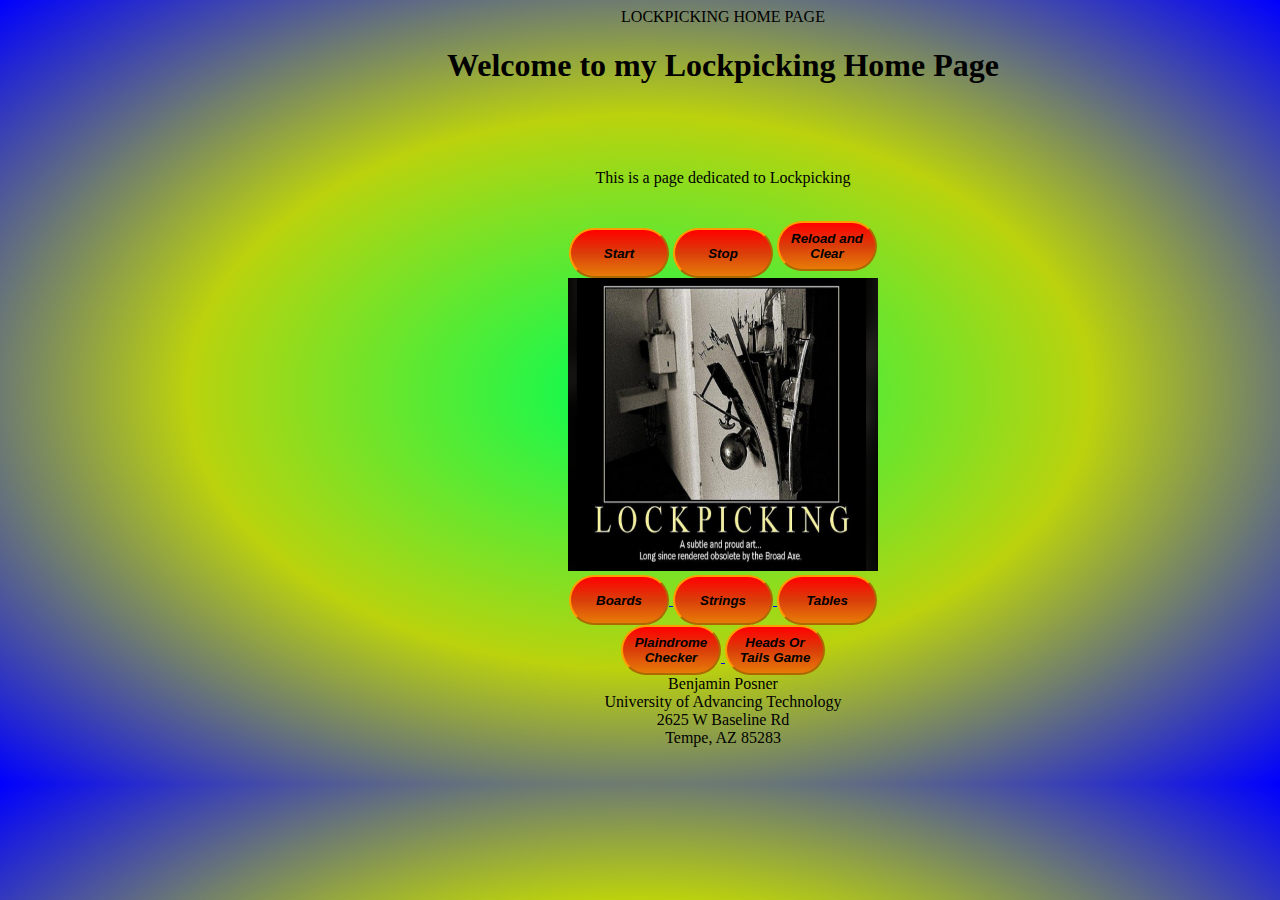
<file: index.html>
<!-- Benjamin Posner 10-19-24 -->
<!-- DOCTYPE tells the browser that this is an HTML5 page -->
<!DOCTYPE html>
<!-- html tag goes next -->
<html>
<!-- the head section has info for browser and search engine -->
    <head>
        <title>Home</title> 
        LOCKPICKING HOME PAGE
        <meta name="veiwport" content="width=device-width, initial-scale=1.0">
        <meta http-equiv="X-UA-Compatible" content="ie=edge">
        <link rel="stylesheet" href="main.css">
        <script src = "index.js"></script>
    </head>
<!-- the body section holdsthe text and images that we want to show to the user -->
    <body>
        <h1>Welcome to my Lockpicking Home Page</h1>
        <p>
            This is a page dedicated to Lockpicking
        </p>
        <br><button id="startButton" onclick="intervalStart()";>Start</button>
        <button id="stopButton" onclick="intervalStop()";>Stop</button>
        <button onclick="reload();">Reload and Clear</button>
        <br>
          <img id="imgMeme" src="meme.jpg" style="position:relative"/>
          <br>
        
          <a href="Boards.html">
            <button>Boards</button>
        </a>
        <a href="strings.html">
            <button>Strings</button>
        </a>
        <a href="Tables.html">
            <button>Tables</button>
        </a><br>
        <a href="palindrome_strings.html">
            <button>Plaindrome Checker</button>
        </a>
          <a href="game.html">
            <button>Heads Or Tails Game</button>
          </a>
        <footer>
            Benjamin Posner<br>
            University of Advancing Technology<br>
            2625 W Baseline Rd<br>
            Tempe, AZ 85283<br>
          </footer>
    </body>

</html>
</file>
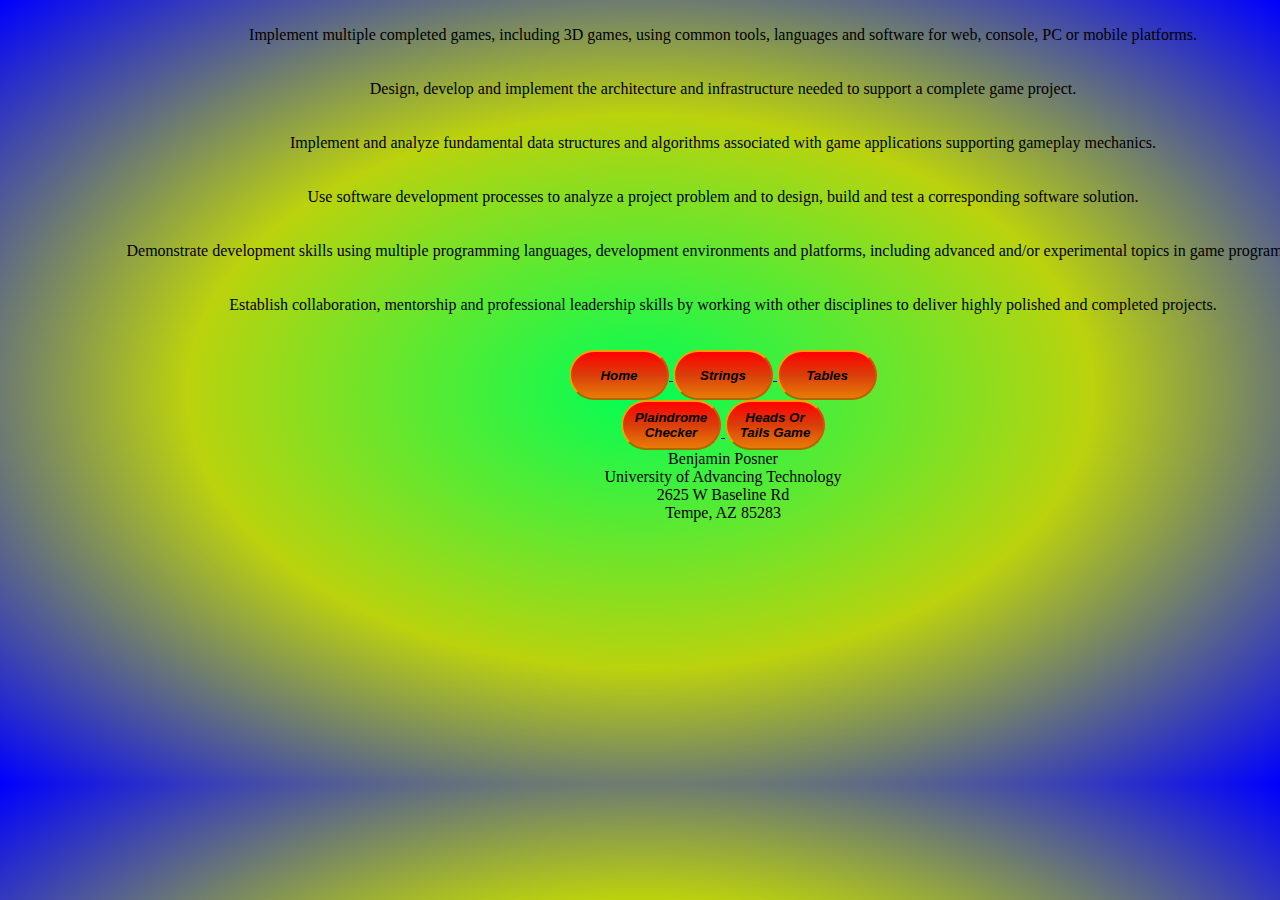
<file: boards.html>
<!-- Benjamin Posner 10-19-24 -->
<!DOCTYPE html>
<html lang="en">
    <head>
        <meta charset="UTF-8">
        <meta name="veiwport" content="width=device-width, initial-scale=1.0">
        <meta http-equiv="X-UA-Compatible" content="ie=edge">
        <title>Boards</title>
        <link rel="stylesheet" href="main.css">
    </head>
    <body>
        
            <br><li>Implement multiple completed games, including 3D games, using common tools, languages and software for web, console, PC or mobile platforms.</li><br>
            <br> <li>Design, develop and implement the architecture and infrastructure needed to support a complete game project.</li><br>
            <br> <li>Implement and analyze fundamental data structures and algorithms associated with game applications supporting gameplay mechanics.</li><br>
            <br><li>Use software development processes to analyze a project problem and to design, build and test a corresponding software solution.</li><br>
            <br><li>Demonstrate development skills using multiple programming languages, development environments and platforms, including advanced and/or experimental topics in game programming.</li><br>
            <br> <li>Establish collaboration, mentorship and professional leadership skills by working with other disciplines to deliver highly polished and completed projects.</li><br>
        
        <br><a href="index.html">
          <button>Home</button>
        </a>
      <a href="strings.html">
          <button>Strings</button>
      </a>
      <a href="Tables.html">
          <button>Tables</button>
      </a><br>
      <a href="palindrome_strings.html">
          <button>Plaindrome Checker</button>
        </a>
        <a href="game.html">
          <button>Heads Or Tails Game</button>
        </a>
        <footer>
            Benjamin Posner<br>
            University of Advancing Technology<br>
            2625 W Baseline Rd<br>
            Tempe, AZ 85283<br>
          </footer>
    </body>

</html>
</file>
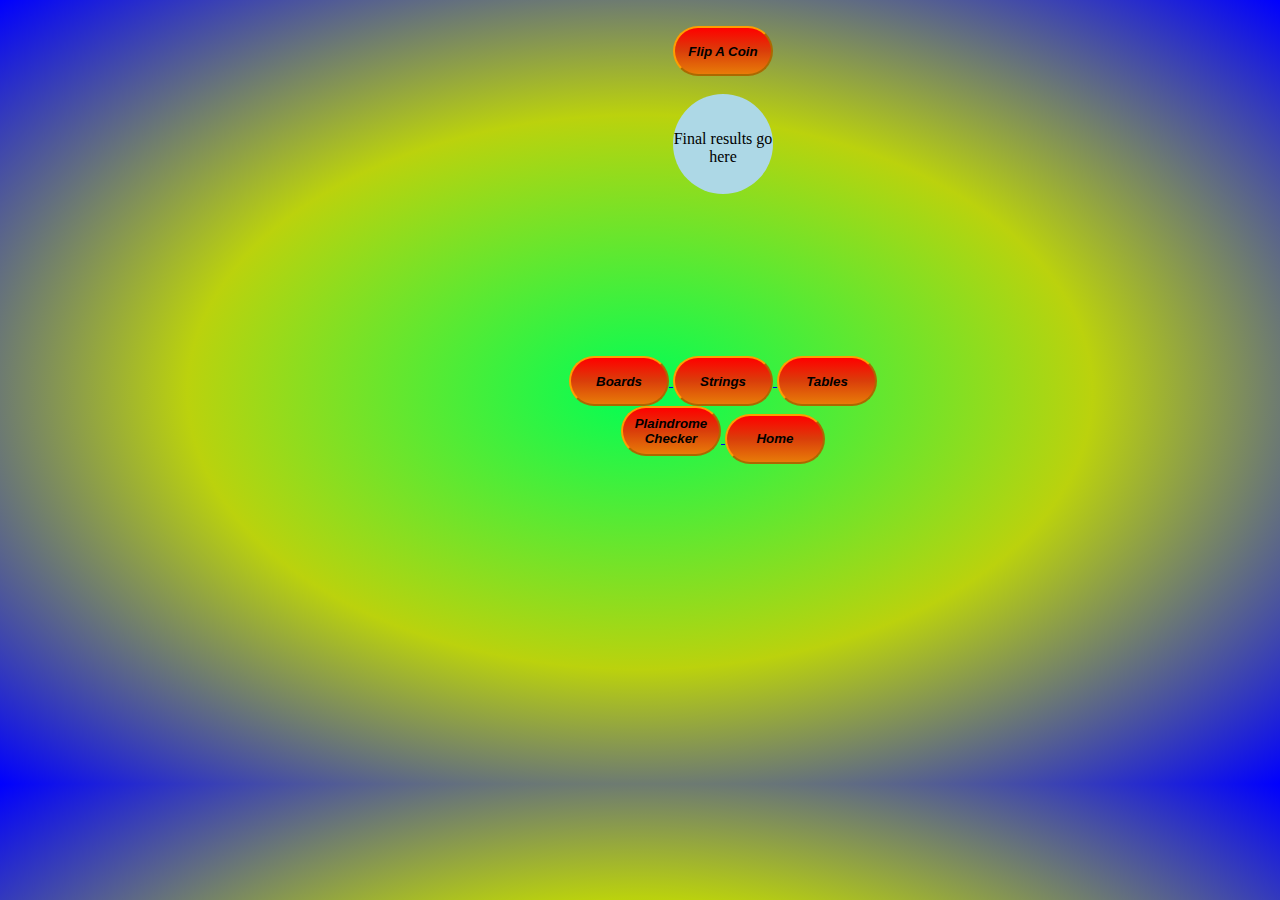
<file: game.html>
<!DOCTYPE html>
<html lang="en">
<head>
    <meta charset="UTF-8">
    <meta name="viewport" content="width=device-width, initial-scale=1.0">
    <meta http-equiv="X-UA-Compatible" content="ie=edge">
    <title>Coin Flip Game</title>
    <link rel="stylesheet" href="main.css">
</head>
<body>
    <!-- Placeholder for the coin flip result -->
    <div class="coin" id="coin"></div>
    <br>
    <!-- Button to start the "FlipCoin" game round -->
    <button onclick="flipcoin()">Flip A Coin</button>
    <br><br>
    <div class="circle"><br>
        <br>
        <div id="finalResult">Final results go here</div>
    </div>
    <!-- Div to display the result -->
    <br><br><br><br><br><br><br><br><br>

    <!-- Navigation buttons to link to other pages -->
    <a href="Boards.html">
        <button>Boards</button>
    </a>
    <a href="strings.html">
        <button>Strings</button>
    </a>
    <a href="Tables.html">
        <button>Tables</button>
    </a><br>
    <a href="palindrome_strings.html">
        <button>Plaindrome Checker</button>
      </a>
      <a href="index.html">
        <button>Home</button>
      </a>

    <!-- Importing the game script -->
    <script src="game.js"></script>
</body>
</html>
</file>
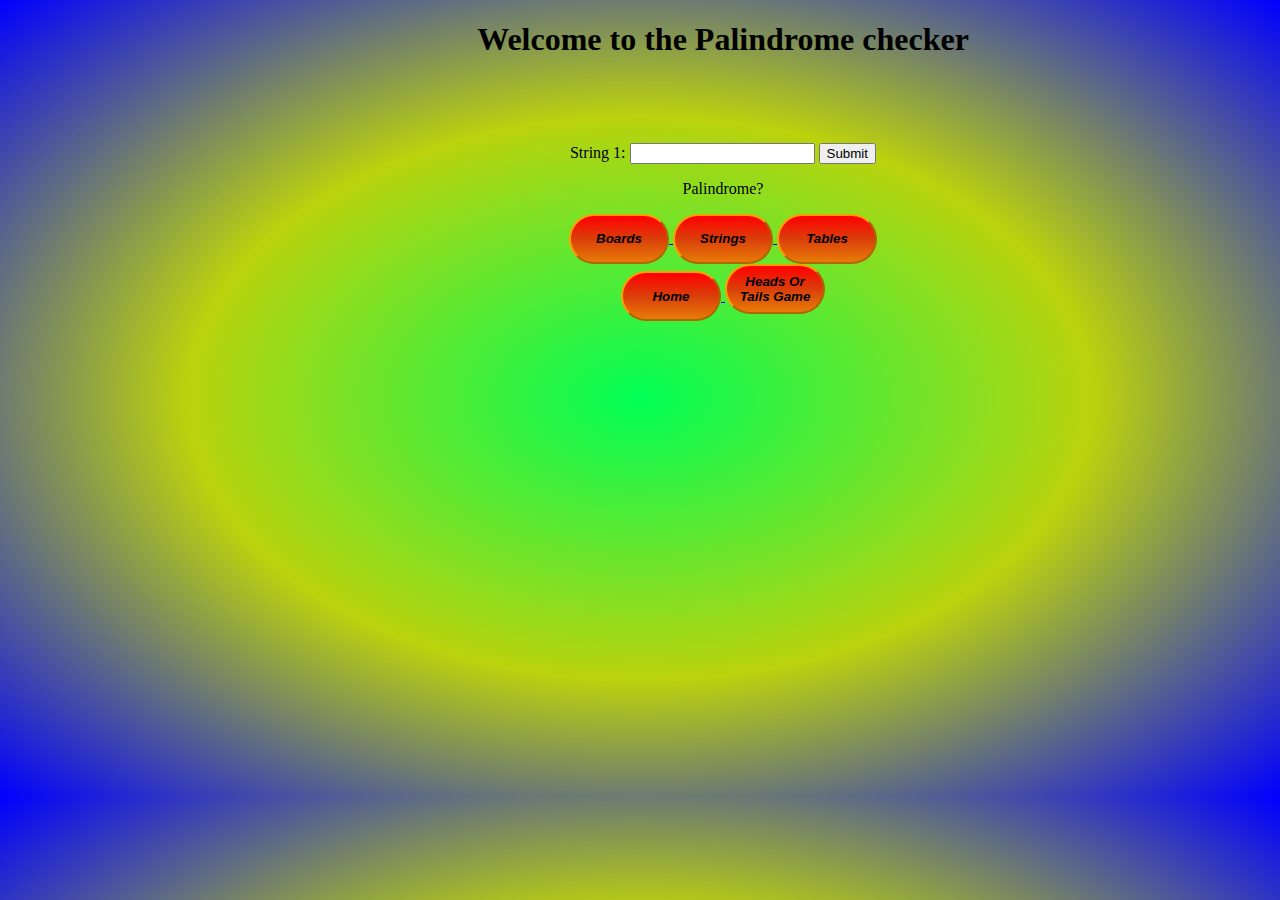
<file: palindrome_strings.html>
<!DOCTYPE html>
<html lang="en">
<head>
    <meta charset="UTF-8">
    <meta name="viewport" content="width=device-width, initial-scale=1.0">
    <meta http-equiv="X-UA-Compatible" content="ie=edge">
    <title>STRINGS</title>
    <script src="palindrome_strings.js"></script>
    <link rel="stylesheet" href="main.css">
</head>
<body>
    <h1>Welcome to the Palindrome checker</h1>
    <form id="strUpdate" onsubmit="return false">
        String 1:   <input type="text" id = "firstStr"/>

        <input type = "submit" onclick="strings();"/>

<p id ="string info">Palindrome?</p>
    </form>

    <a href="Boards.html">
        <button>Boards</button>
    </a>
    <a href="strings.html">
        <button>Strings</button>
    </a>
    <a href="Tables.html">
        <button>Tables</button>
    </a><br>
    <a href="index.html">
        <button>Home</button>
      </a>
      <a href="game.html">
        <button>Heads Or Tails Game</button>
      </a>
</body>
</html>
</file>
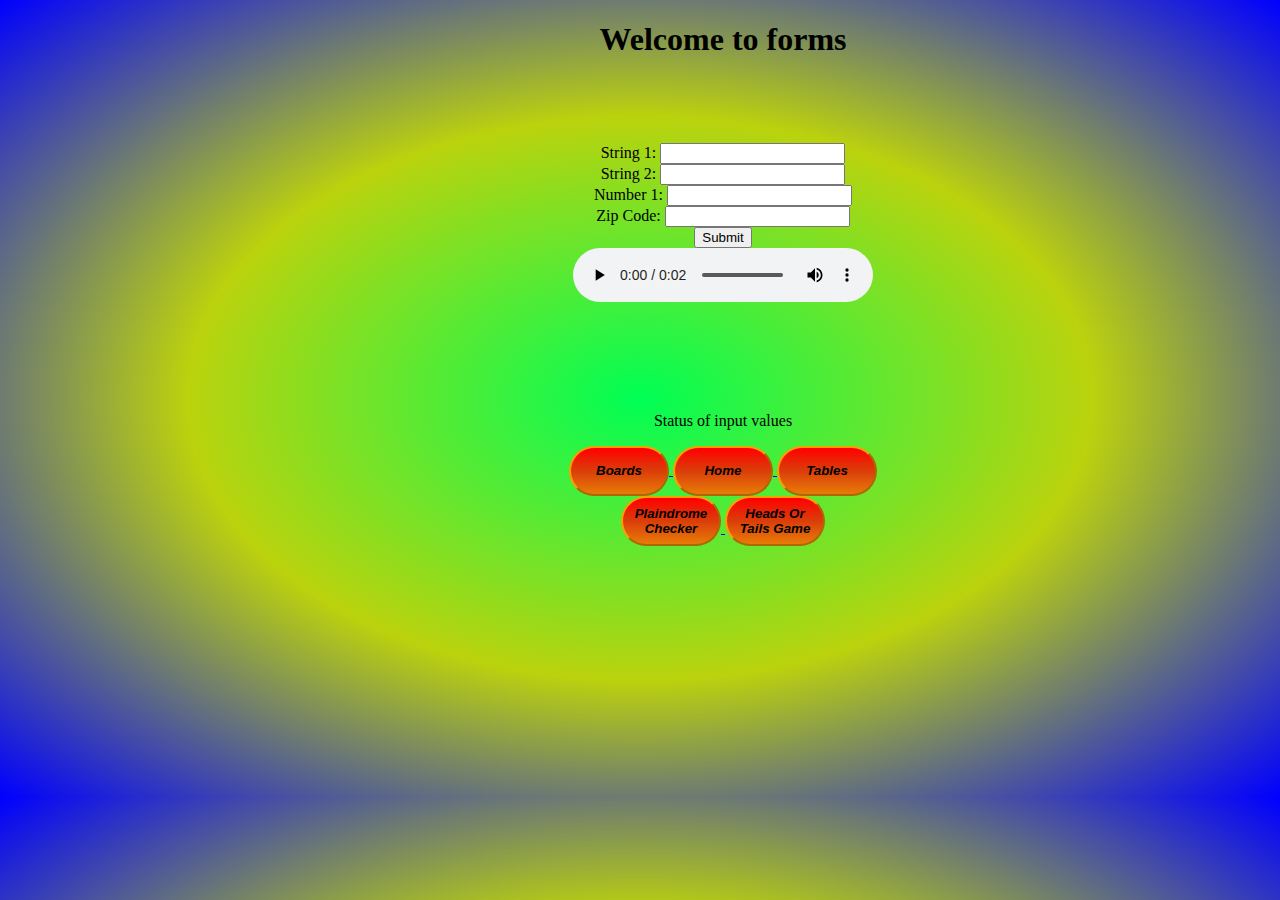
<file: strings.html>
<!-- Benjamin Posner -->
<!DOCTYPE html>
<html lang="en">
    <!-- updates to ui, added the css, added navigation to all other pgs of website,  -->
<head>
    <meta charset="UTF-8">
    <meta name="viewport" content="width=device-width, initial-scale=1.0">
    <meta http-equiv="X-UA-Compatible" content="ie=edge">
    <title>input</title>
    <script src = "strings.js"></script>
    <link rel="stylesheet" href="main.css">
</head>
</body>
<h1> Welcome to forms</h1>
<form id="inputForm" onsubmit="return false">
    String 1: <input type="text" id="initString" />
    <br>
    String 2: <input type="text" id="str2" />
    <br>
    Number 1: <input type="number" id="firstNum" />
    <br>
    Zip Code: <input type="number" id="secondNum" />
    <br>
    <input type="submit" onclick="validate()" />
</form>
<audio controls>
    <source src = "venom.MP3" type= "audio/mpeg"></source>
</audio><br>
<button type="button" hidden>My Button</button>
<!--jc - added hidden on the 2 buttons and removed 1 and 2 from 1st tag-->
<center>
<button id = "play" hidden onclick="play();">Play</button>
<br><br><br><br><br>
<button id = "stop" hidden onclick="stop();">Stop</button>
</center>
<div id="secretMessage"></div>
<div id="inputStatus"></div>
<p id = "inputStatus">Status of input values</p>

<a href="Boards.html">
  <button>Boards</button>
</a>
<a href="index.html">
  <button>Home</button>
</a>
<a href="Tables.html">
  <button>Tables</button>
</a><br>
<a href="palindrome_strings.html">
  <button>Plaindrome Checker</button>
</a>
<a href="game.html">
  <button>Heads Or Tails Game</button>
</a>
</body>
</html>
</file>
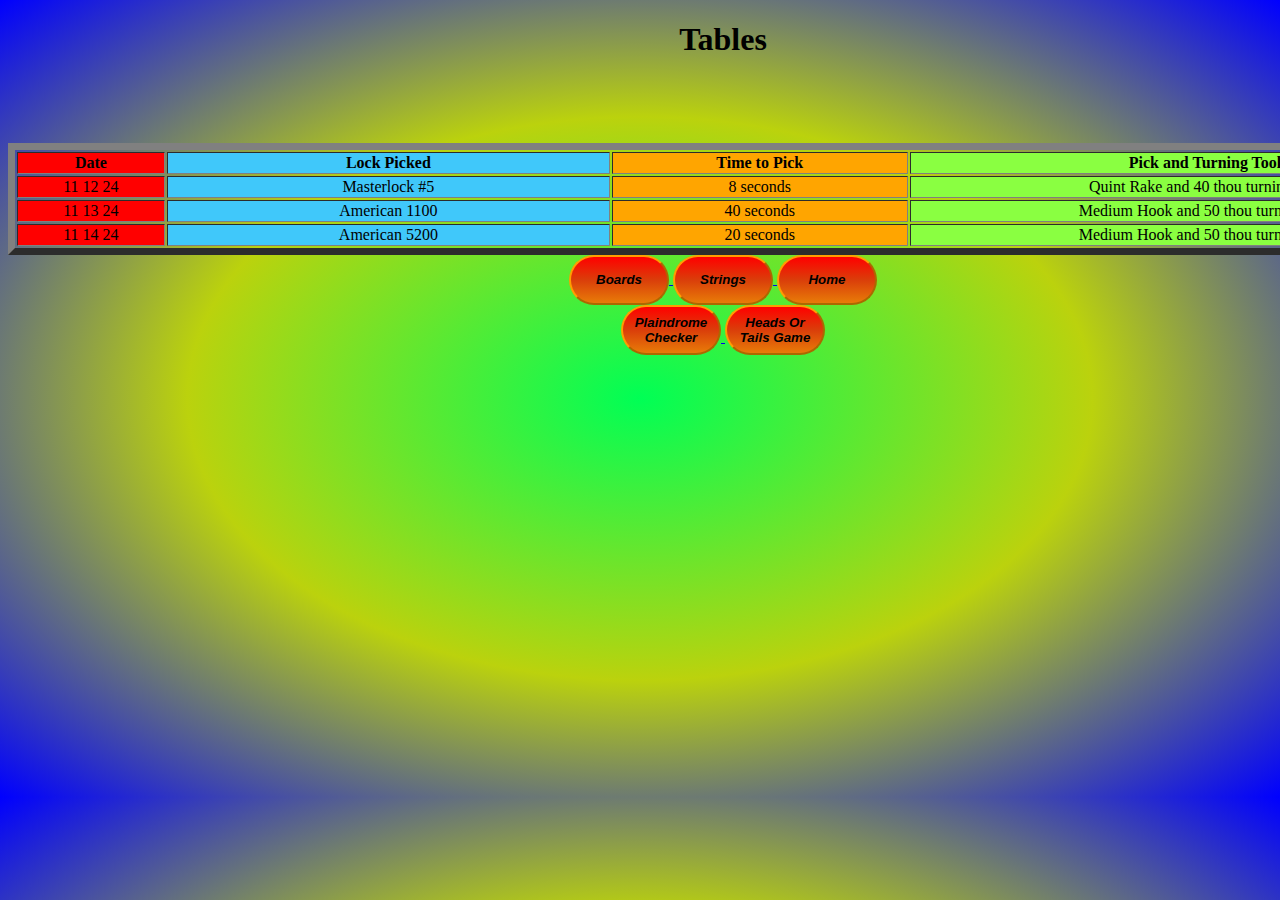
<file: Tables.html>
<!DOCTYPE html>
<html lang="en">
<head>
    <meta charset="UTF-8">
    <meta name="viewport" content="width=device-width, initial-scale=1.0">
    <meta http-equiv="X-UA-Compatible" content="ie=edge">
    <title>Tables</title>
    <link rel="stylesheet" href="main.css">
</head>
<body>
    <h1>Tables</h1>

    <table id = "dataTable" border="7" width="105%">

        <thead>
            <th style = "width: 10%">Date</th>
            <th style = "width: 30%">Lock Picked</th>
            <th style = "width: 20%">Time to Pick</th>
            <th style = "width: 40%">Pick and Turning Tool</th>

            <col style = "background-color: red;">
            <col style = "background-color: rgb(64, 200, 250);">
            <col style = "background-color: orange;">
            <col style = "background-color: rgb(138, 255, 65);">
        </thead>
        <tbody>
            <tr id = "tr1">
                <td>11 12 24</td>
                <td>Masterlock #5</td>
                <td>8 seconds</td>
                <td>Quint Rake and 40 thou turning tool</td>
            </tr>
            <tr id = "tr2">
                <td>11 13 24</td>
                <td>American 1100</td>
                <td>40 seconds</td>
                <td>Medium Hook and 50 thou turning tool</td>
            </tr>
            <tr id = "tr3">
                <td>11 14 24</td>
                <td>American 5200</td>
                <td>20 seconds</td>
                <td>Medium Hook and 50 thou turning tool</td>
            </tr>
        </tbody>
    </table>
    <a href="Boards.html">
        <button>Boards</button>
    </a>
    <a href="strings.html">
        <button>Strings</button>
    </a>
    <a href="index.html">
        <button>Home</button>
    </a><br>
    <a href="palindrome_strings.html">
        <button>Plaindrome Checker</button>
      </a>
      <a href="game.html">
        <button>Heads Or Tails Game</button>
      </a>
</body>
</html>
</file>
<file: main.css>
/* Styling for body element to center the content using CSS grid layout, add background, and set overall dimensions and appearance. */
body {
   background-image: radial-gradient(rgb(0, 255, 85), rgb(187, 210, 13) , blue); /* Radial gradient background */
   height: 768px; /* Fixed height */
   width: 1430px; /* Fixed width */
   text-align: center; /* Centers text within body */
}

/* Styles for the nav element to set dimensions, alignment, and line spacing. */
nav {
    height: 600px;
    width: 500px;
    float: center; /* Centers the element */
    padding: 5px; /* Padding within nav */
    line-height: 30px; /* Sets spacing between lines of text */
} 
/* Meme image styling for specific dimensions and alignment. */
#imgMeme { 
    margin-left: auto;
    margin-right: auto;
    width: 310px; /* Fixed width */
    height: 293px; /* Fixed height */
}
/* Styles for footer, with centered text and alignment adjustments. */
footer {
    text-align: center;
    margin-right: 275px;
    width: 1430px; /* Matches body width */
}

/* Header (h1) styling to center-align text and set size. */
h1 {
    text-align: center;
    height: 100px;
    width: 1430px; /* Matches body width */
}

/* Button styling with background color, border styling, rounded corners, and fixed dimensions. */
button {
    background-image: linear-gradient(rgb(255, 0, 0), rgb(218, 62, 10), rgb(232, 124, 8));
    border-color: rgb(255, 157, 0);
    border-radius: 25px; /* Rounded corners */
    font-family: Verdana, Geneva, Tahoma, sans-serif;
    font-style: italic;
    font-weight: bold;
    width: 100px;
    height: 50px;
    border: right 700px;
}

.circle {
    background: lightblue;
    border-radius: 50%;
    width: 100px;
    height: 100px;
    margin-left: auto;
    margin-right: auto; /*along with margin-left auto it will center the circle*/
    text-align: center;
}
</file>
